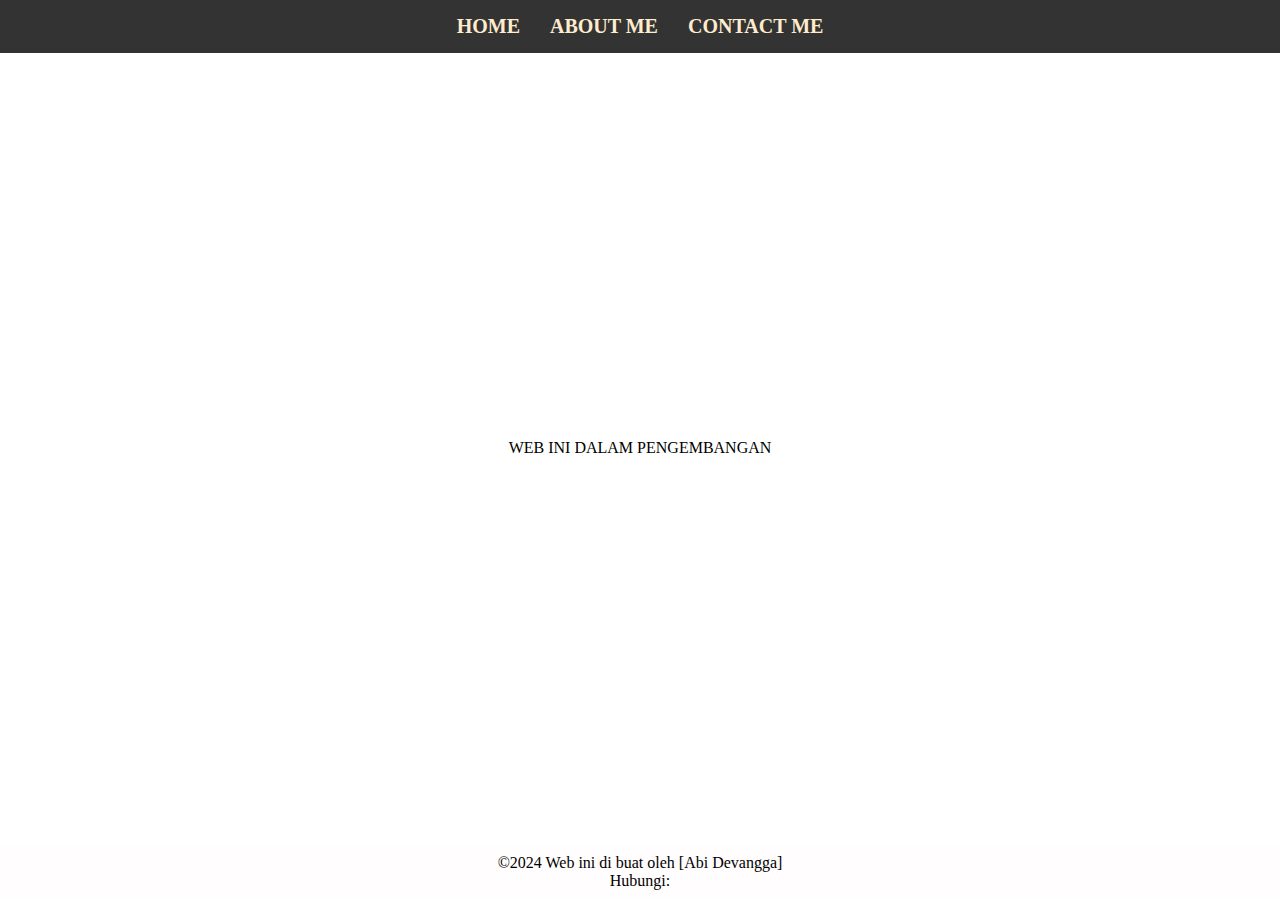
<file: index.html>
<!DOCTYPE html>
<html lang="en">
    <head>
        <meta charset="UTF-8">
        <meta http-equiv="X-UA-Compatible" content="IE=edge">
        <meta name="viewport" content="width=device-width, initial-scale=1.0">
        <title>HOME</title>
        <link rel="stylesheet" type="text/css" href="styles.css" />
    </head>
    <body>
        <div class="container">
     <!-- NAVIGATION BAR -->
<div class="container-navbar">
<ul class="ul-navbar">
    <li class="li-navbar">
        <a href="#"class="a-navbar">HOME</a>
    </li>
    <li class="li-navbar">
        <a href="ABOUT ME.html"class="a-navbar">ABOUT ME</a></li>
    <li class="li-navbar">
        <a href="CONTACT ME.html"class="a-navbar">CONTACT ME</a>
    </li>
</ul>
</div>
     <!-- NAVIGATOR BAR SELESAI -->
     <!-- CONTENT 1 -->
<div class="container-content">
<P>WEB INI DALAM PENGEMBANGAN</P>
</div>
     <!-- CONTENT END -->
<div>

</div>
 
<!-- FOOTER -->

<div class="footer-navbar">
    <footer>
    <p>&copy;2024 Web ini di buat oleh [Abi Devangga]</p>
    <p>Hubungi: <a href="mailto:"></a></p>
</footer>
</div>

     <!-- FOTHER END -->

 </div>   
 <script src="data.js" type="text/javascript"/> 
 </body>
</html>
</file>
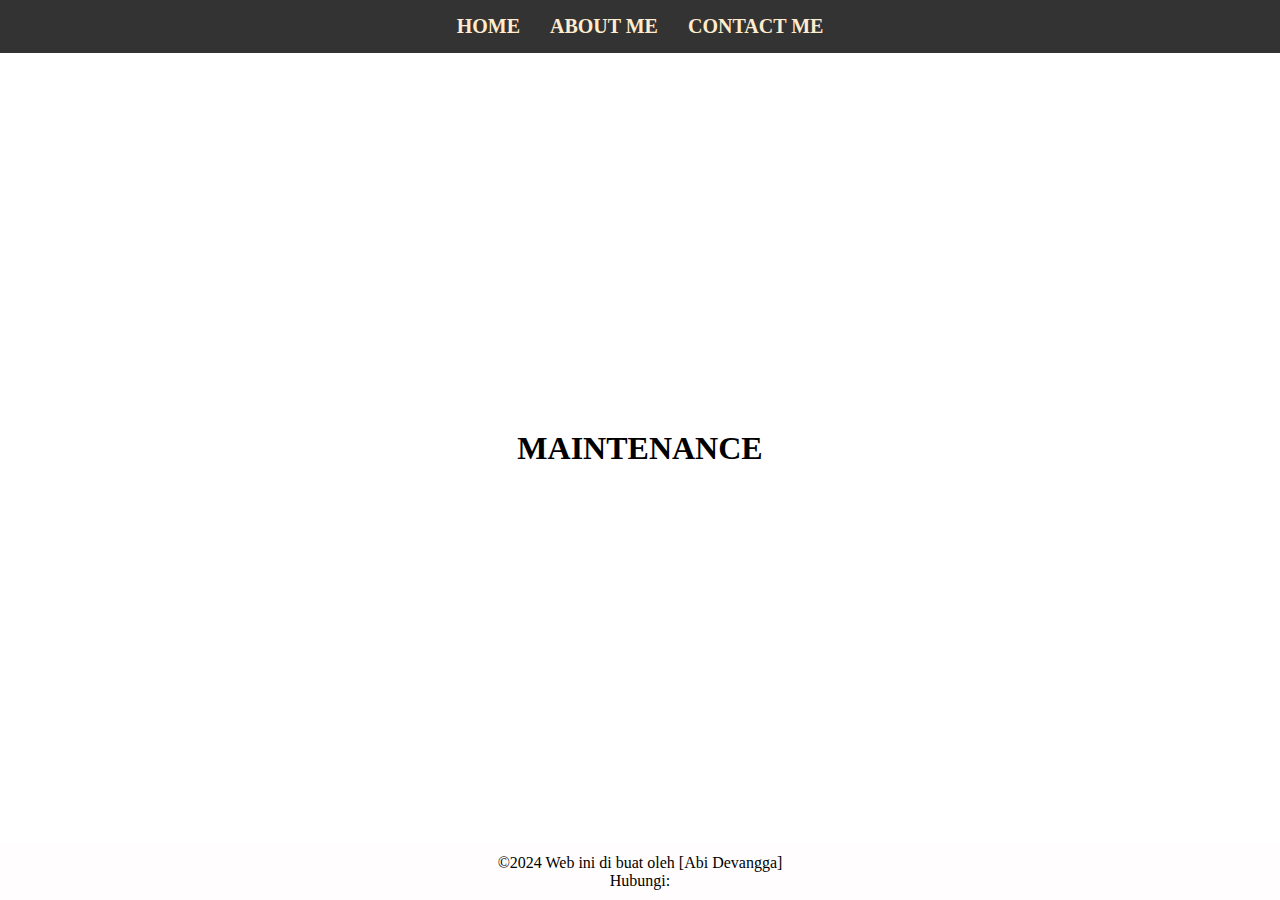
<file: ABOUT ME.html>
<!DOCTYPE html>
<html lang="en">
    <head>
        <meta charset="UTF-8">
        <meta http-equiv="X-UA-Compatible" content="IE=edge">
        <meta name="viewport" content="width=device-width, initial-scale=1.0">
        <title>ABOUT ME</title>
        <link rel="stylesheet" type="text/css" href="styles.css" />

    </head>
    <body>
        <div class="container">
            <!-- NAVIGATION BAR -->
            <div class="container-navbar">
                <ul class="ul-navbar">
                    <li class="li-navbar">
                        <a href="index.html" class="a-navbar">HOME</a>
                    </li>
                    <li class="li-navbar">
                        <a href="ABOUT ME.html" class="a-navbar">ABOUT ME</a></li>
                    <li class="li-navbar">
                        <a href="CONTACT ME.html" class="a-navbar">CONTACT ME</a>
                    </li>
                </ul>
            </div>
            <!-- NAVIGATOR BAR SELESAI -->
            <!-- CONTENT 1 -->
            <div class="container-content">
               <h1>MAINTENANCE</h1>
            </div>
            
            <!-- CONTENT END -->
            <div>

            </div>

            <!-- FOOTER -->

            <div class="footer-navbar">
                <footer>
                    <p>&copy;2024 Web ini di buat oleh [Abi Devangga]</p>
                    <p>Hubungi: <a href="mailto:"></a></p>
                </footer>
            </div>

            <!-- FOTHER END -->
        </div>
</body>  
</html>
</file>
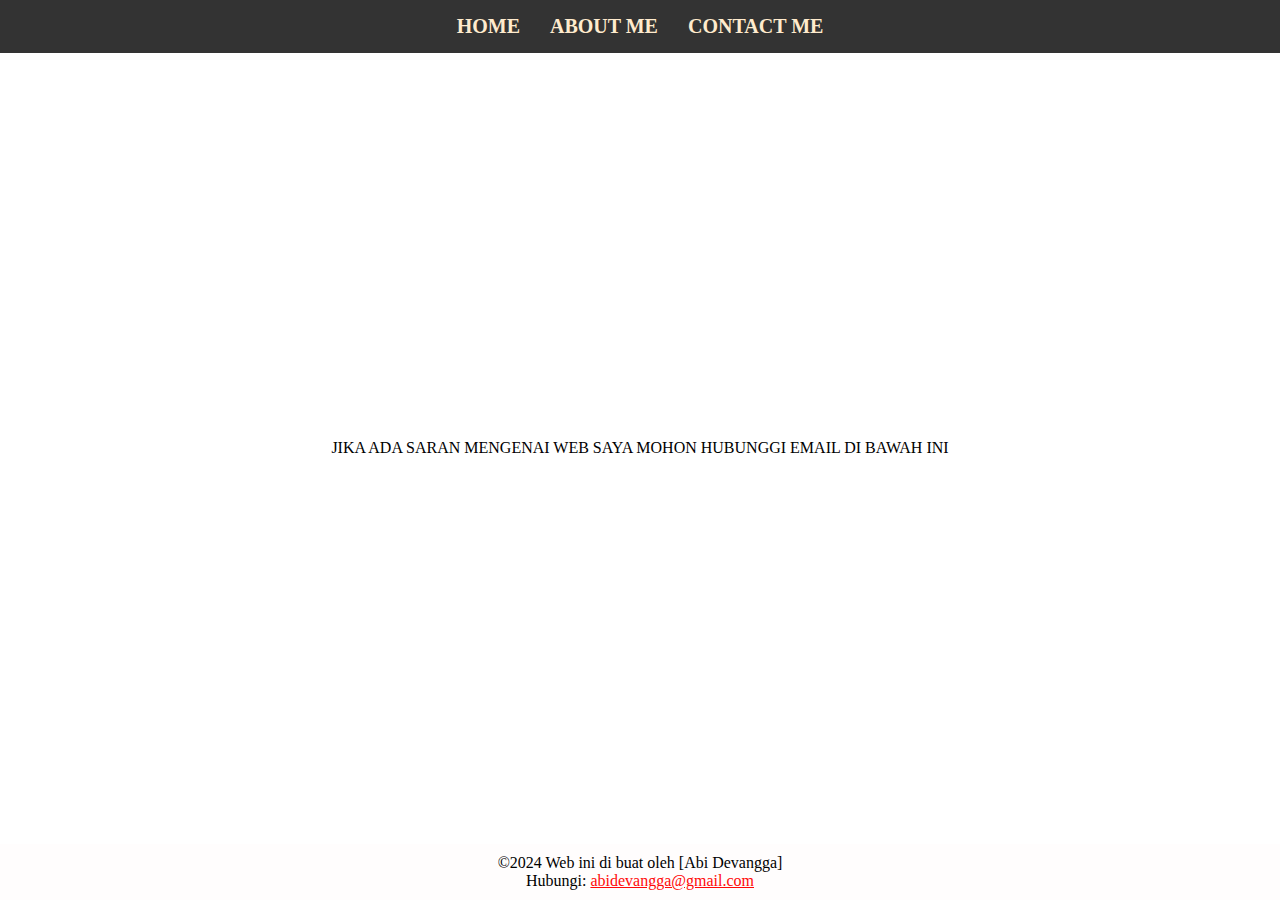
<file: CONTACT ME.html>
<!DOCTYPE html>
<html lang="en">
    <head>
        <meta charset="UTF-8">
        <meta http-equiv="X-UA-Compatible" content="IE=edge">
        <meta name="viewport" content="width=device-width, initial-scale=1.0">
        <title>CONTACT ME</title>
        <link rel="stylesheet" type="text/css" href="styles.css" />
    </head>
    <body>
        <div class="container">
     <!-- NAVIGATION BAR -->
<div class="container-navbar">
<ul class="ul-navbar">
    <li class="li-navbar">
        <a href="index.html"class="a-navbar">HOME</a>
    </li>
    <li class="li-navbar">
        <a href="ABOUT ME.html"class="a-navbar">ABOUT ME</a></li>
    <li class="li-navbar">
        <a href="CONTACT ME.html"class="a-navbar">CONTACT ME</a>
    </li>
</ul>
</div>
     <!-- NAVIGATOR BAR SELESAI -->
     <!-- CONTENT 1 -->
<div class="container-content">
<P class="p">JIKA ADA SARAN MENGENAI WEB SAYA MOHON HUBUNGGI EMAIL DI BAWAH INI</P>
</div>
     <!-- CONTENT END -->
<div>

</div>
 
<!-- FOOTER -->

<div class="footer-navbar">
    <footer>
    <p>&copy;2024 Web ini di buat oleh [Abi Devangga]</p>
    <p>Hubungi: <a href="mailto:Abidevangga@gmail.com">abidevangga@gmail.com</a></p>
</footer>
</div>

     <!-- FOTHER END -->

 </div>    
</html>
</file>
<file: styles.css>
*,
html {
    margin: 0;
    padding: 0;
}

.container {
    background-color: whitesmoke;
    display: flex;
    flex-direction: column;
    height: 100vh;
    
}

.container-content {
    background-color: white;
    display: flex;
    justify-content: center;
    align-items: center;
    height: 100vh;
}

main {
    flex: 1;
    padding: 20px;
}

.container-navbar {
    background-color: #333;
    width: 100%;
}


.ul-navbar {
    display: flex;
    justify-content: center;
    align-items: center;
}

.li-navbar {
    list-style-type: none;
    padding: 10px;
    margin: 5px;
    color: rgb(255, 255, 255);
    font-size: 20px;
}

.li-navbar:hover {
    background-color: pink;
    transition: .2s ease-in-out;
    transition-delay: .3s;
    border-radius: 8px;
}

.a-navbar {
    color: blanchedalmond;
    text-decoration: none;
    font-weight: 800;
}

.footer-navbar {
    background-color: rgb(255, 253, 253);
    text-align: center;
    padding: 10px 20px;
    border-top: 1px solid rgb(255, 255, 255);
    color: rgb(0, 0, 0);
}

.footer-navbar a {
    color: rgb(255, 9, 9);
    text-decoration: underline;
}
</file>
